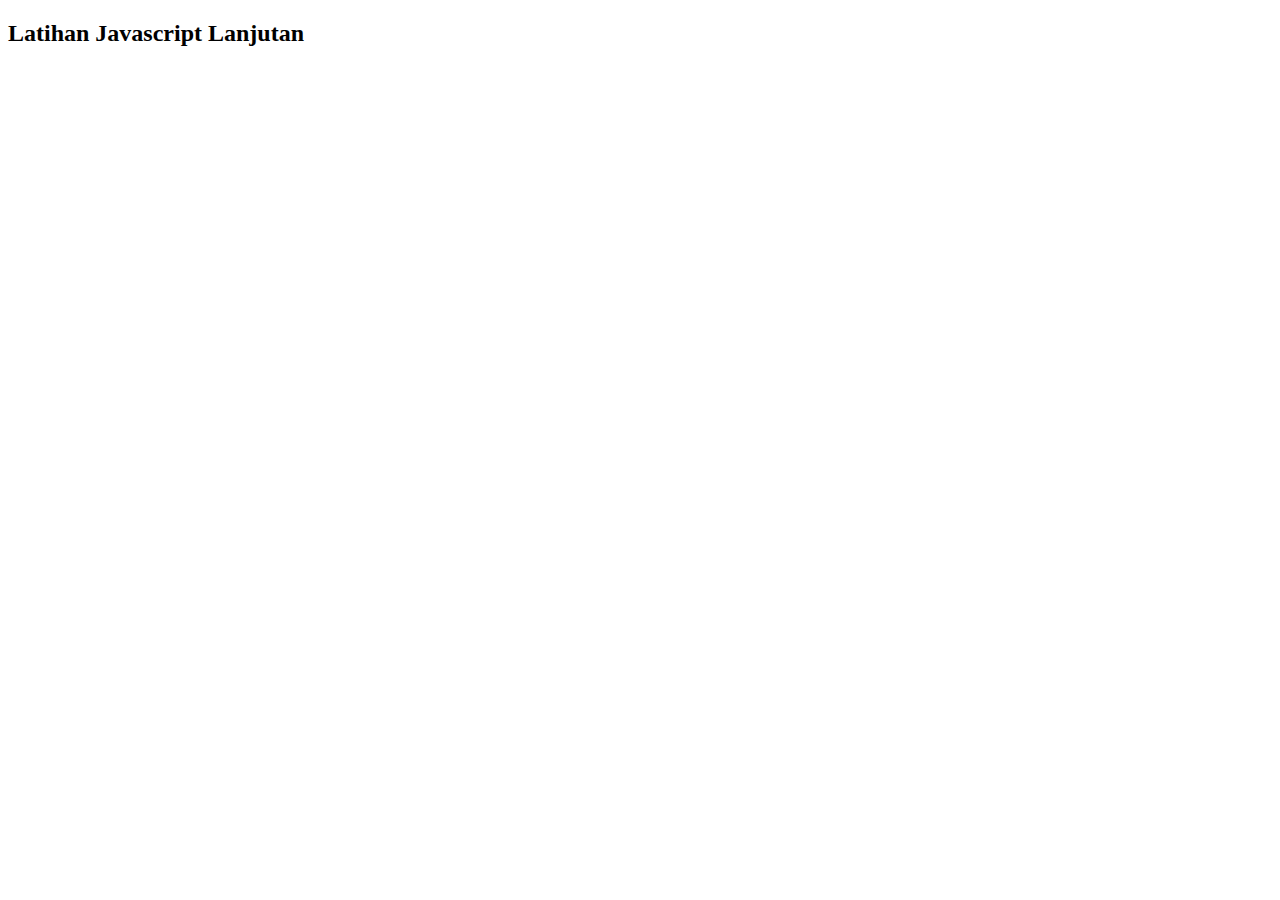
<file: index.html>
<!DOCTYPE html>
<html lang="en">
<head>
    <meta charset="UTF-8">
    <meta http-equiv="X-UA-Compatible" content="IE=edge">
    <meta name="viewport" content="width=device-width, initial-scale=1.0">
    <title>Javascript Lanjutan</title>
    <!-- untuk file box.ja -->
    <!-- <link rel="stylesheet" href="style.css"> -->
</head>
<style>
    .hl {
        background-color: salmon;
    }
</style>
<body>
    <h2>Latihan Javascript Lanjutan</h2>

    <!-- untuk file for.js & spread_operator.js-->
    <!-- <ul>
        <li class="nama">Sandhika</li>
        <li class="nama">Doddy</li>
        <li class="nama">Erik</li>
    </ul> -->

    <div class="box"></div>
    <!-- <script src="https://code.jquery.com/jquery-3.6.0.min.js" integrity="sha256-/xUj+3OJU5yExlq6GSYGSHk7tPXikynS7ogEvDej/m4=" crossorigin="anonymous"></script> -->
    <script src="promise.js"></script>
</body>
</html>
</file>
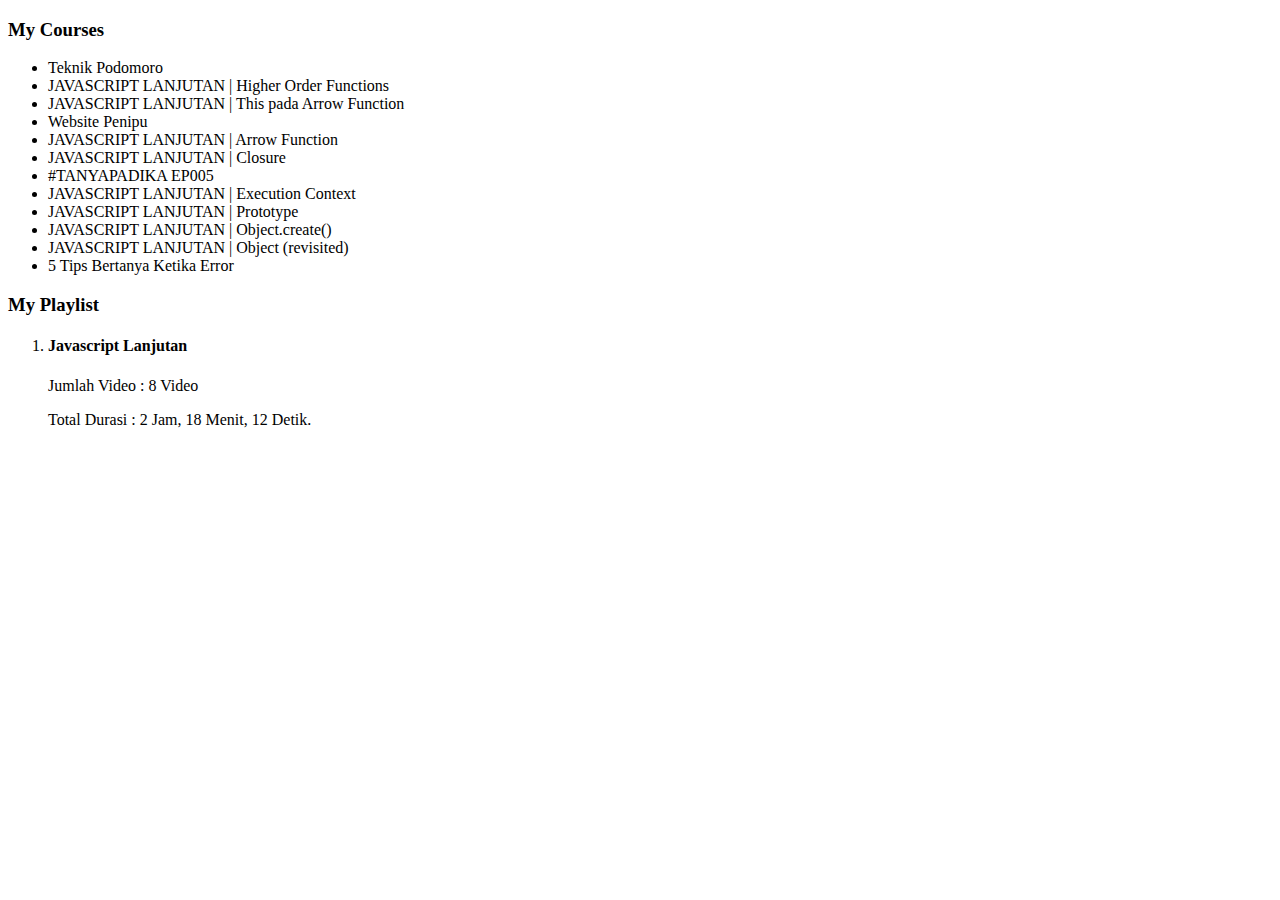
<file: app.html>
<!DOCTYPE html>
<html lang="en">
<head>
    <meta charset="UTF-8">
    <meta http-equiv="X-UA-Compatible" content="IE=edge">
    <meta name="viewport" content="width=device-width, initial-scale=1.0">
    <title>Filter, Map & Reduce</title>
</head>
<body>
    <h3>My Courses</h3>
    <ul>
        <li data-duration="15:27">Teknik Podomoro</li>
        <li data-duration="11:18">JAVASCRIPT LANJUTAN | Higher Order Functions</li>
        <li data-duration="21:40">JAVASCRIPT LANJUTAN | This pada Arrow Function</li>
        <li data-duration="19:38">Website Penipu</li>
        <li data-duration="12:10">JAVASCRIPT LANJUTAN | Arrow Function</li>
        <li data-duration="20:43">JAVASCRIPT LANJUTAN | Closure</li>
        <li data-duration="14:30">#TANYAPADIKA EP005</li>
        <li data-duration="26:38">JAVASCRIPT LANJUTAN | Execution Context</li>
        <li data-duration="17:33">JAVASCRIPT LANJUTAN | Prototype</li>
        <li data-duration="10:39">JAVASCRIPT LANJUTAN | Object.create()</li>
        <li data-duration="17:31">JAVASCRIPT LANJUTAN | Object (revisited)</li>
        <li data-duration="14:25">5 Tips Bertanya Ketika Error</li>
    </ul>

    <h3>My Playlist</h3>
    <ol>
        <li>
            <h4>Javascript Lanjutan</h4>
            <p>Jumlah Video : <span class="jumlah-video"></span></p>
            <p>Total Durasi : <span class="total-durasi"></span></p>
        </li>
    </ol>

    <script src="app.js"></script>
</body>
</html>
</file>
<file: style.css>
* {
  margin: 0;
  padding: 0;
}

.box {
  width: 100px;
  height: 100px;
  border: 1px solid black;
  margin: 50px auto;
  transition: 0.3s width, 0.3s height 0.3s, 0.3s margin-top 0.3s,
    1s background-color;
}

.size {
  width: 150px;
  height: 150px;
  margin-top: 25px;
}

.caption {
  background-color: black;
}
</file>
